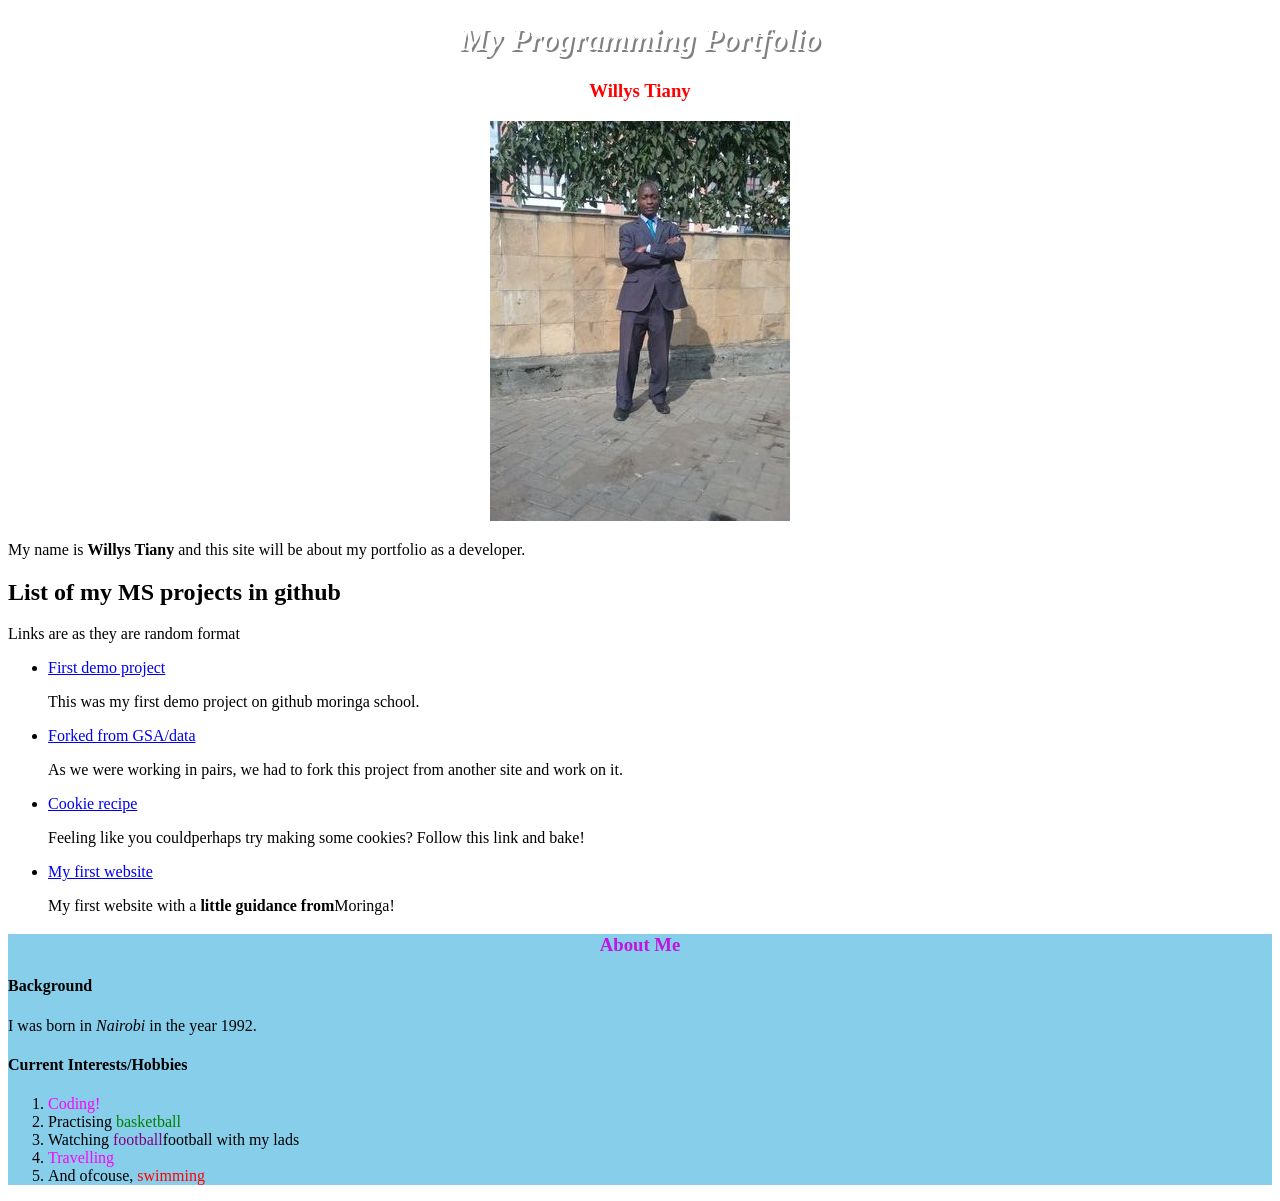
<file: index.html>
<!DOCTYPE html>
<html>

<head>
<title>WillysPortfolio</title>
<link href="css/styles.css" rel="stylesheet" type="text/css">
<link href="images/willysicon.png" rel="icon">

</head>

<body>
  <h1>My Programming Portfolio</h1>
  <h3 class="a">Willys Tiany</h3>
  <p style="text-align:center;"><img src="images/willys1.jpg" alt="willys tiany"></p>
  <p>My name is <strong>Willys Tiany</strong> and this site will be about my portfolio as a developer.</p>

  <h2>List of my MS projects in github</h2>
  <p>Links are as they are random format</p>

  <ul>
    <li>
      <a href="https://github.com/WTiany26/hello">First demo project</a>
    </li>
    <p>This was my first demo project on github moringa school.</p>
    <li>
      <a href="https://github.com/WTiany26/data">Forked from GSA/data</a>
    </li>
    <p>As we were working in pairs, we had to fork this project from another site and work on it.</p>
    <li>
      <a href="https://github.com/WTiany26/cookie-recipe">Cookie recipe</a>
      <p>Feeling like you couldperhaps try making some cookies? Follow this link and bake!</p>
    </li>
    <li>
      <a href="https://github.com/WTiany26/mswebrepo">My first website</a>
      <p>My first website with a <strong>little guidance from</strong>Moringa!</p>
    </li>
  </ul>

<div style="background-color: skyblue">
  <h3 class="b">About Me</h3>
  <h4>Background</h4>
  <p>I was born in <em>Nairobi</em> in the year 1992.</p>
  <h4>Current Interests/Hobbies</h4>
  <ol>
    <li><span style="color:magenta">Coding!</span></li>
    <li>Practising <span style="color:green">basketball</span></li>
    <li>Watching <span style="color:purple">football</span>football with my lads</li>
    <li><span style="color:fuchsia">Travelling</span></li>
    <li>And ofcouse, <span style="color:red">swimming</span></li>
  </ol>
</div>



</body>

</html>
</file>
<file: css/styles.css>
h1 {
  color: white;
  text-shadow: 2px 2px grey;
  text-align: center;
  font-style: oblique;
}
.a {
  color: red;
  text-align: center;
}

.b {
  color: #C214E1;
  text-align: center;
}

body {
  background-image: url("https://wallpaperbrowse.com/media/images/f2nbsPJ.jpg");


}
</file>
